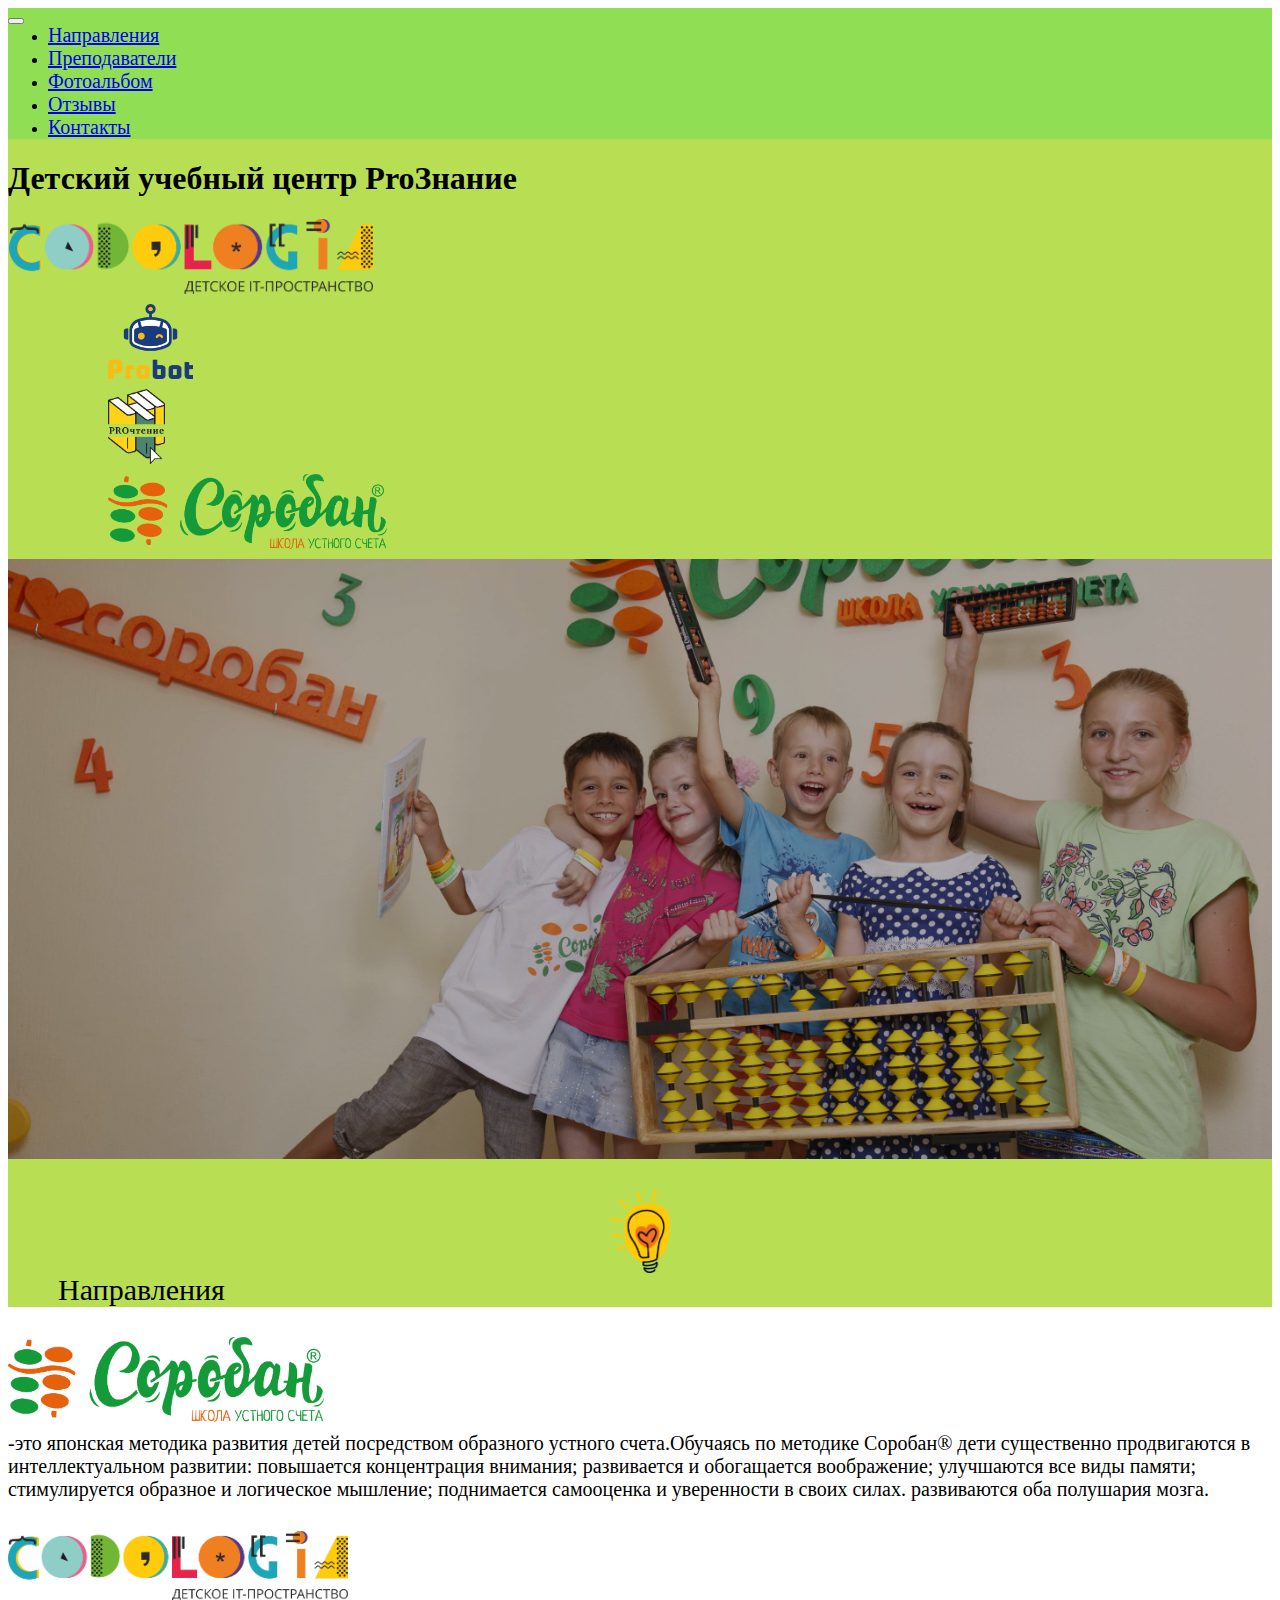
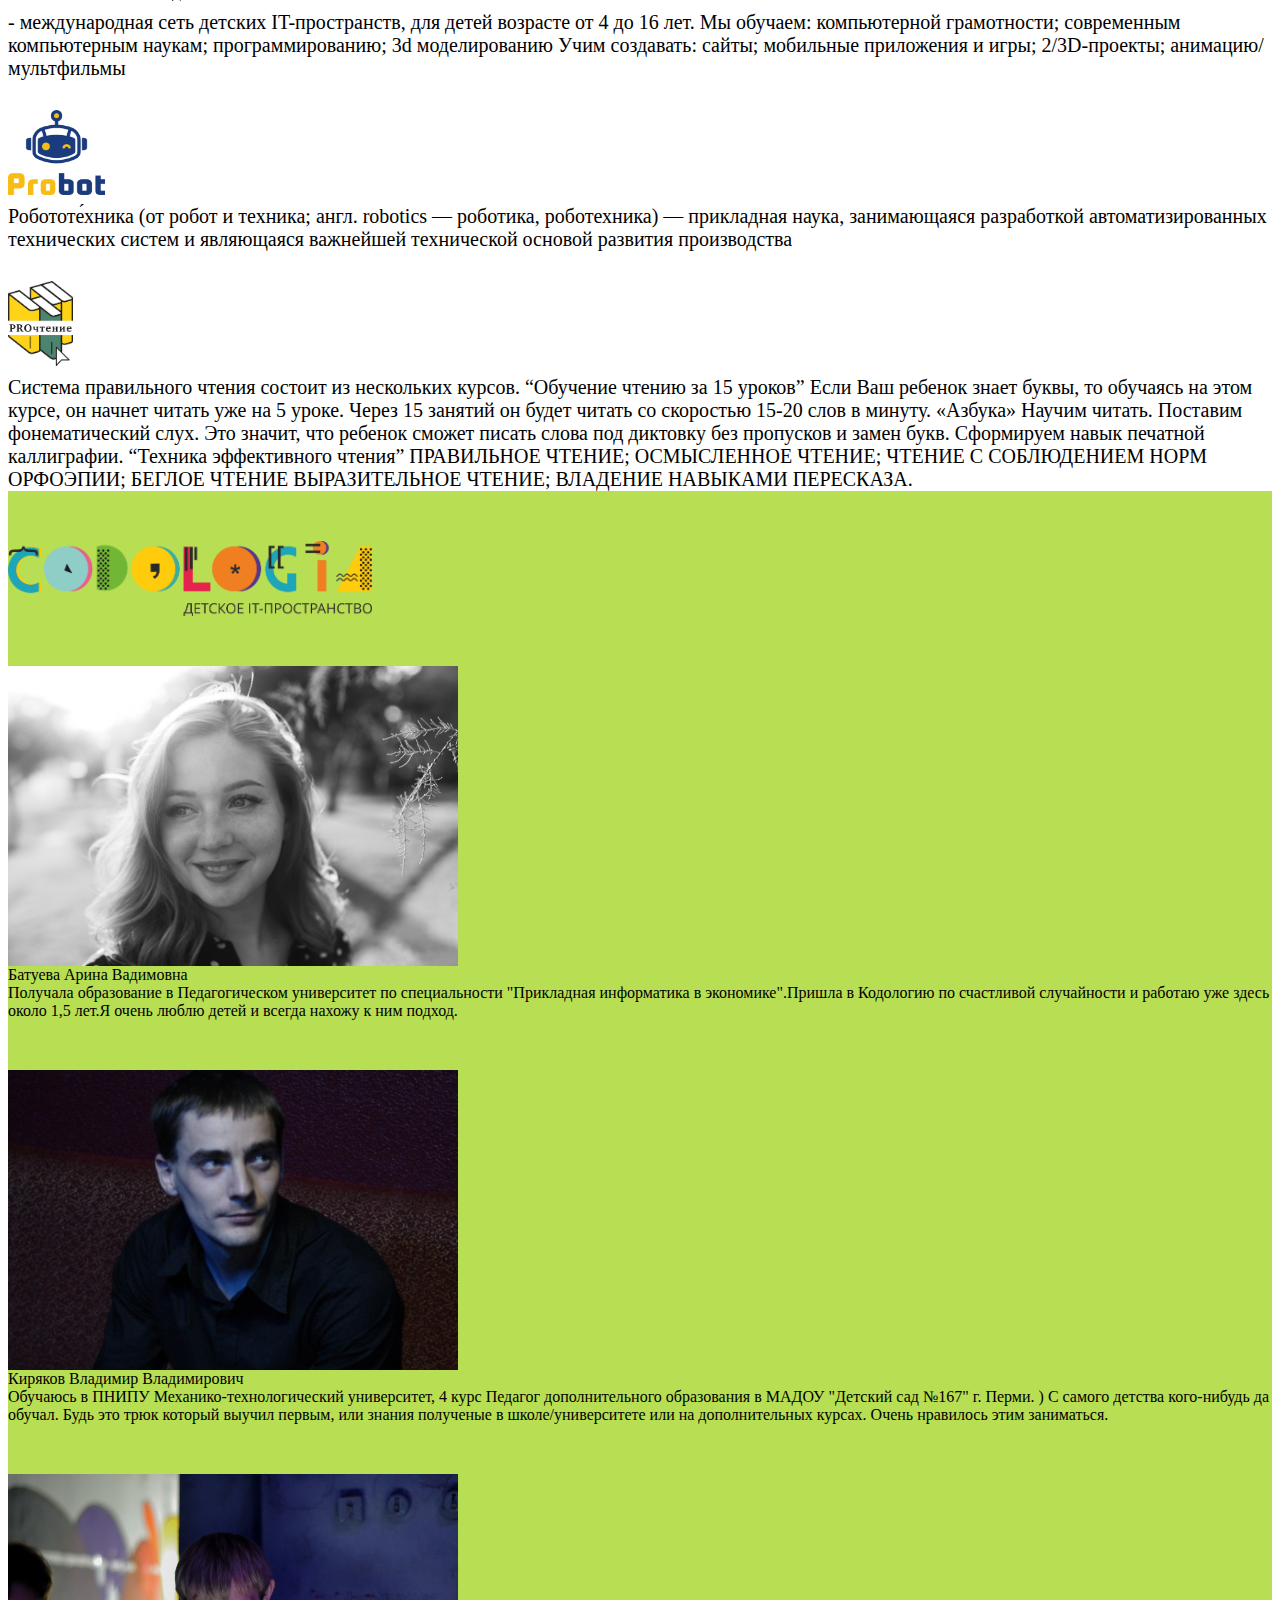
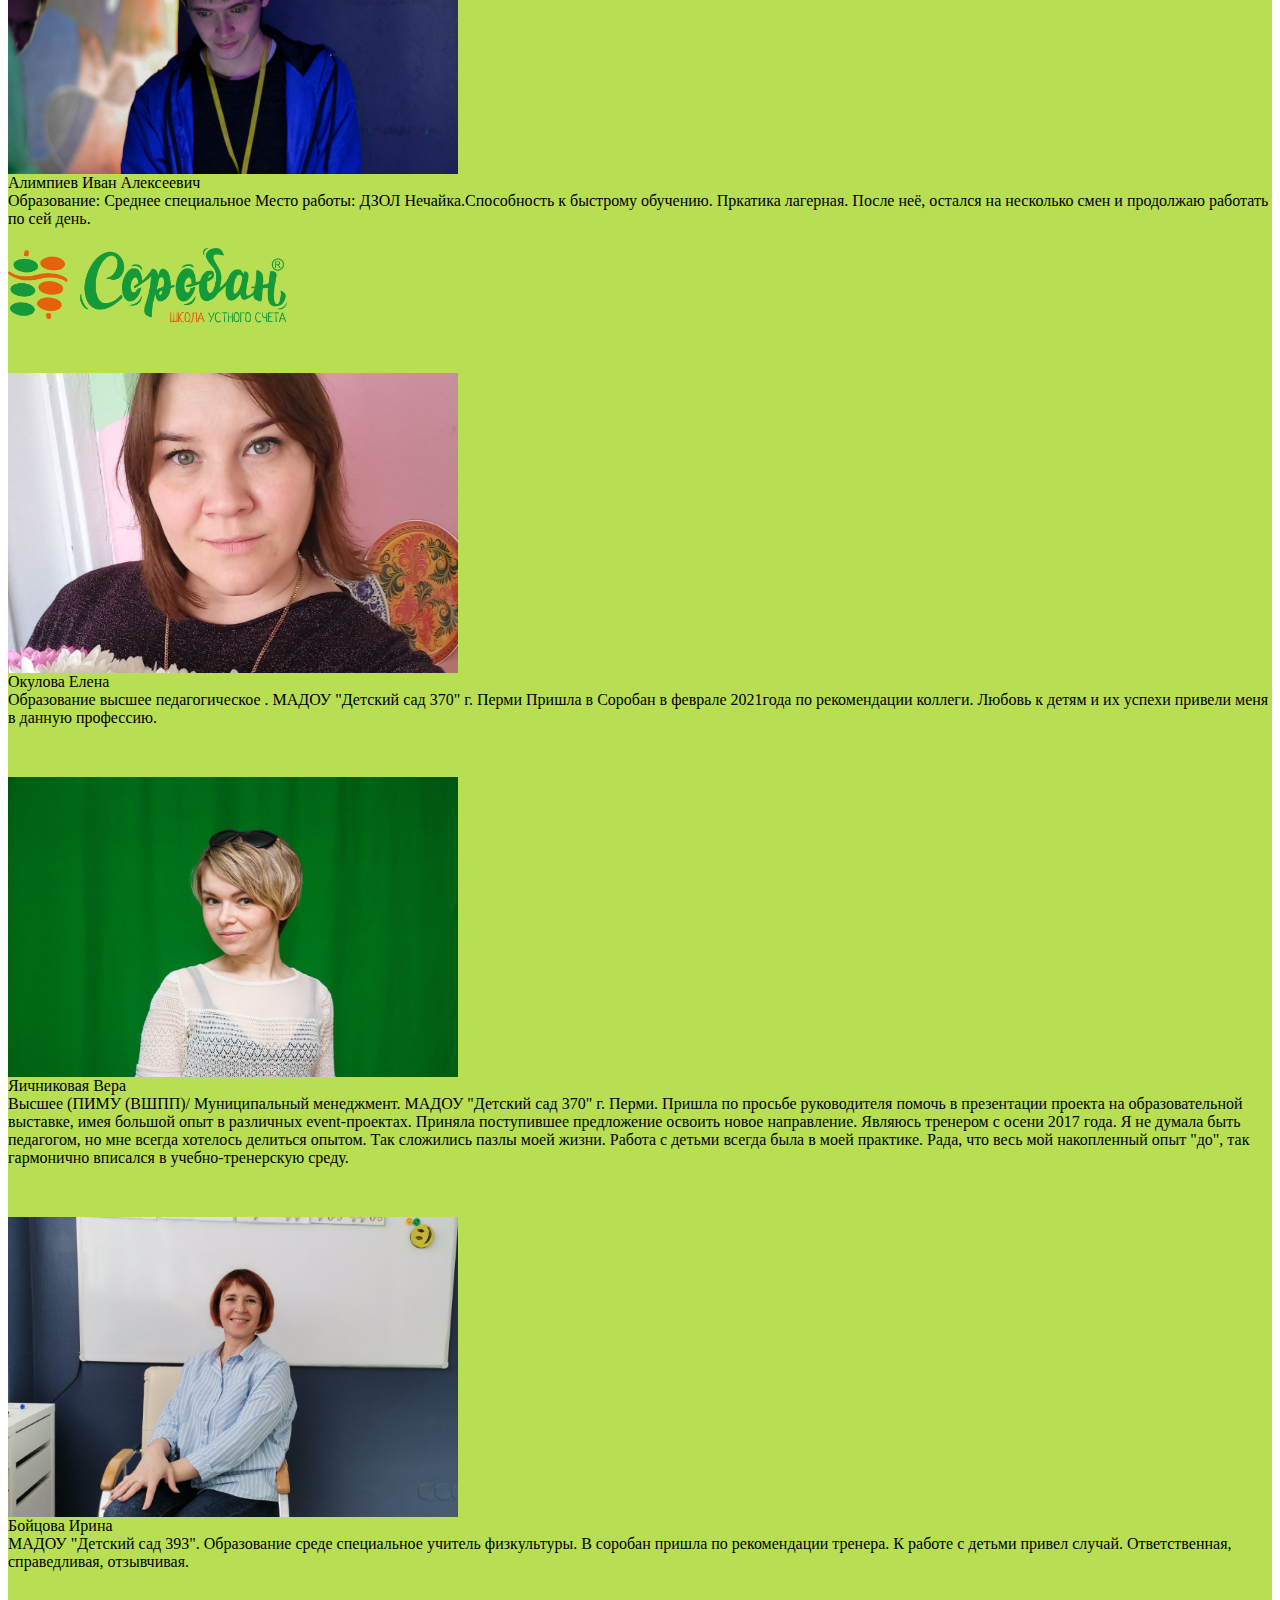
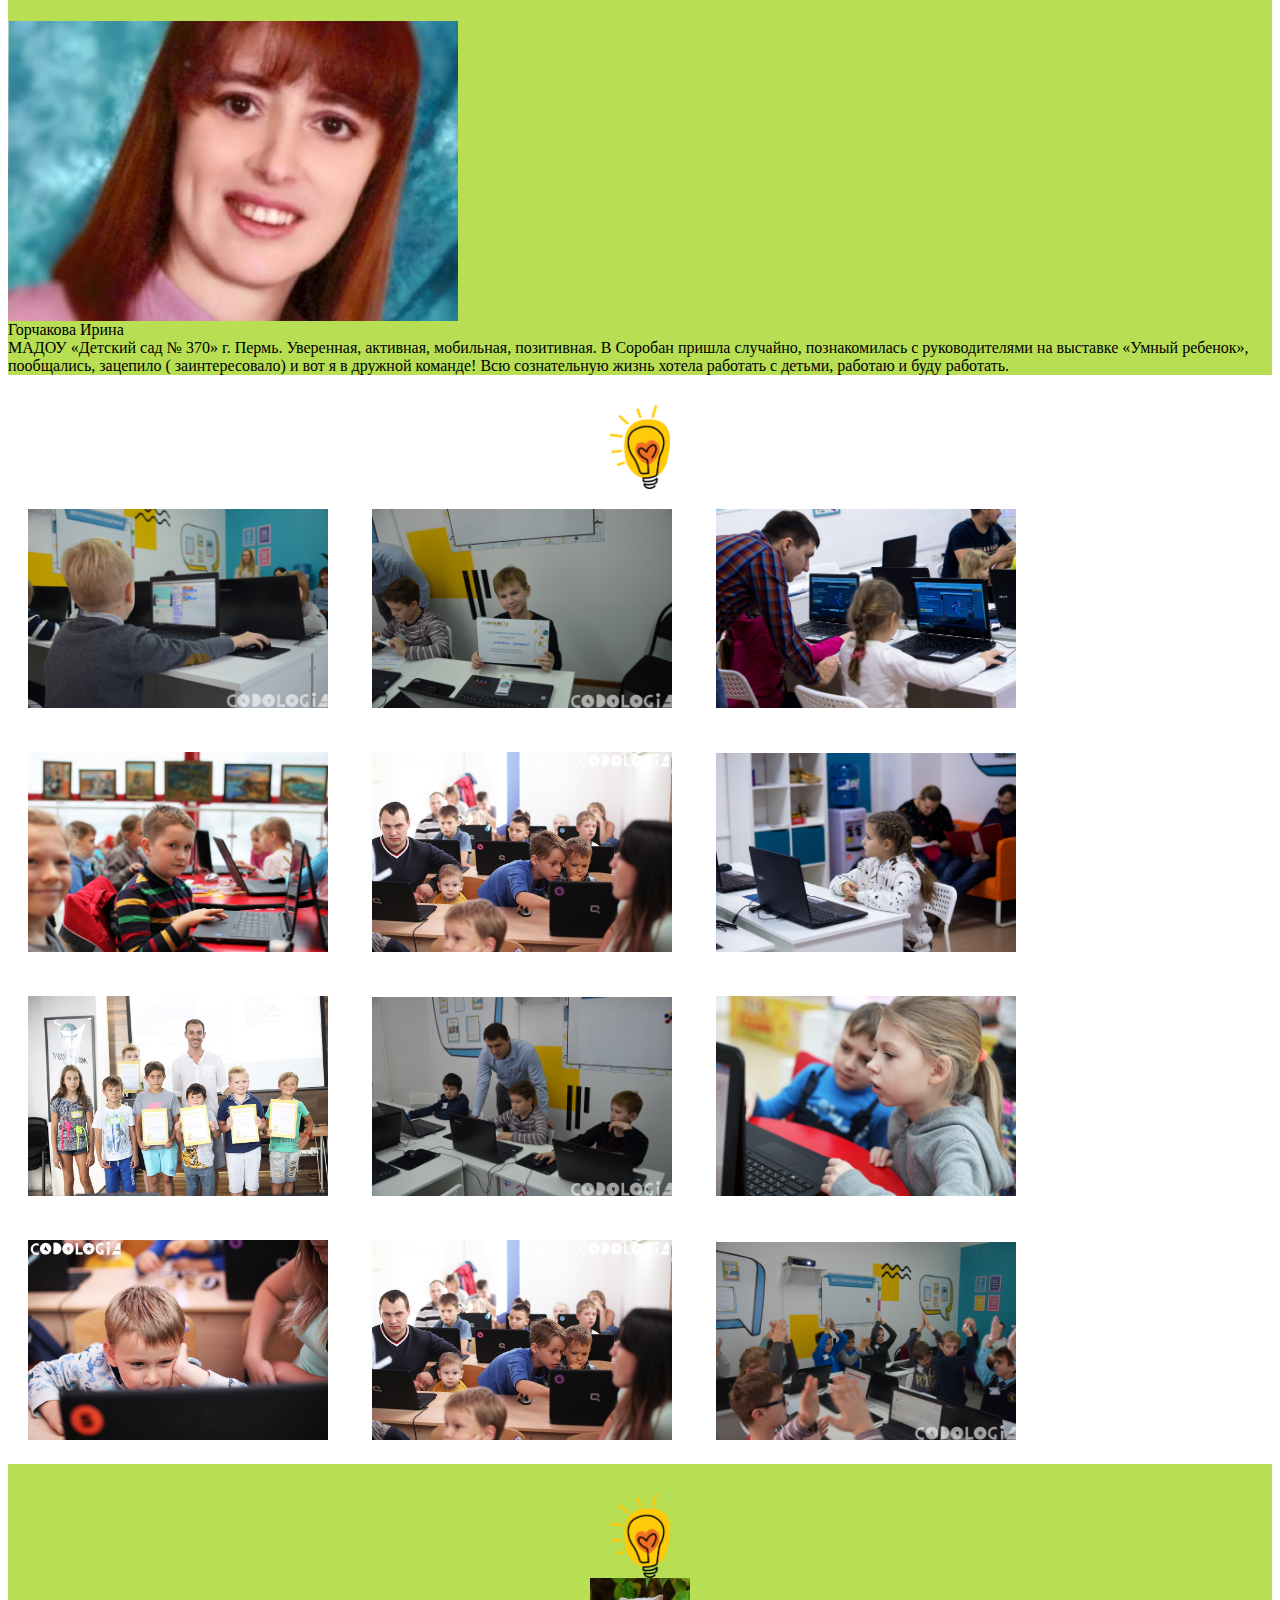
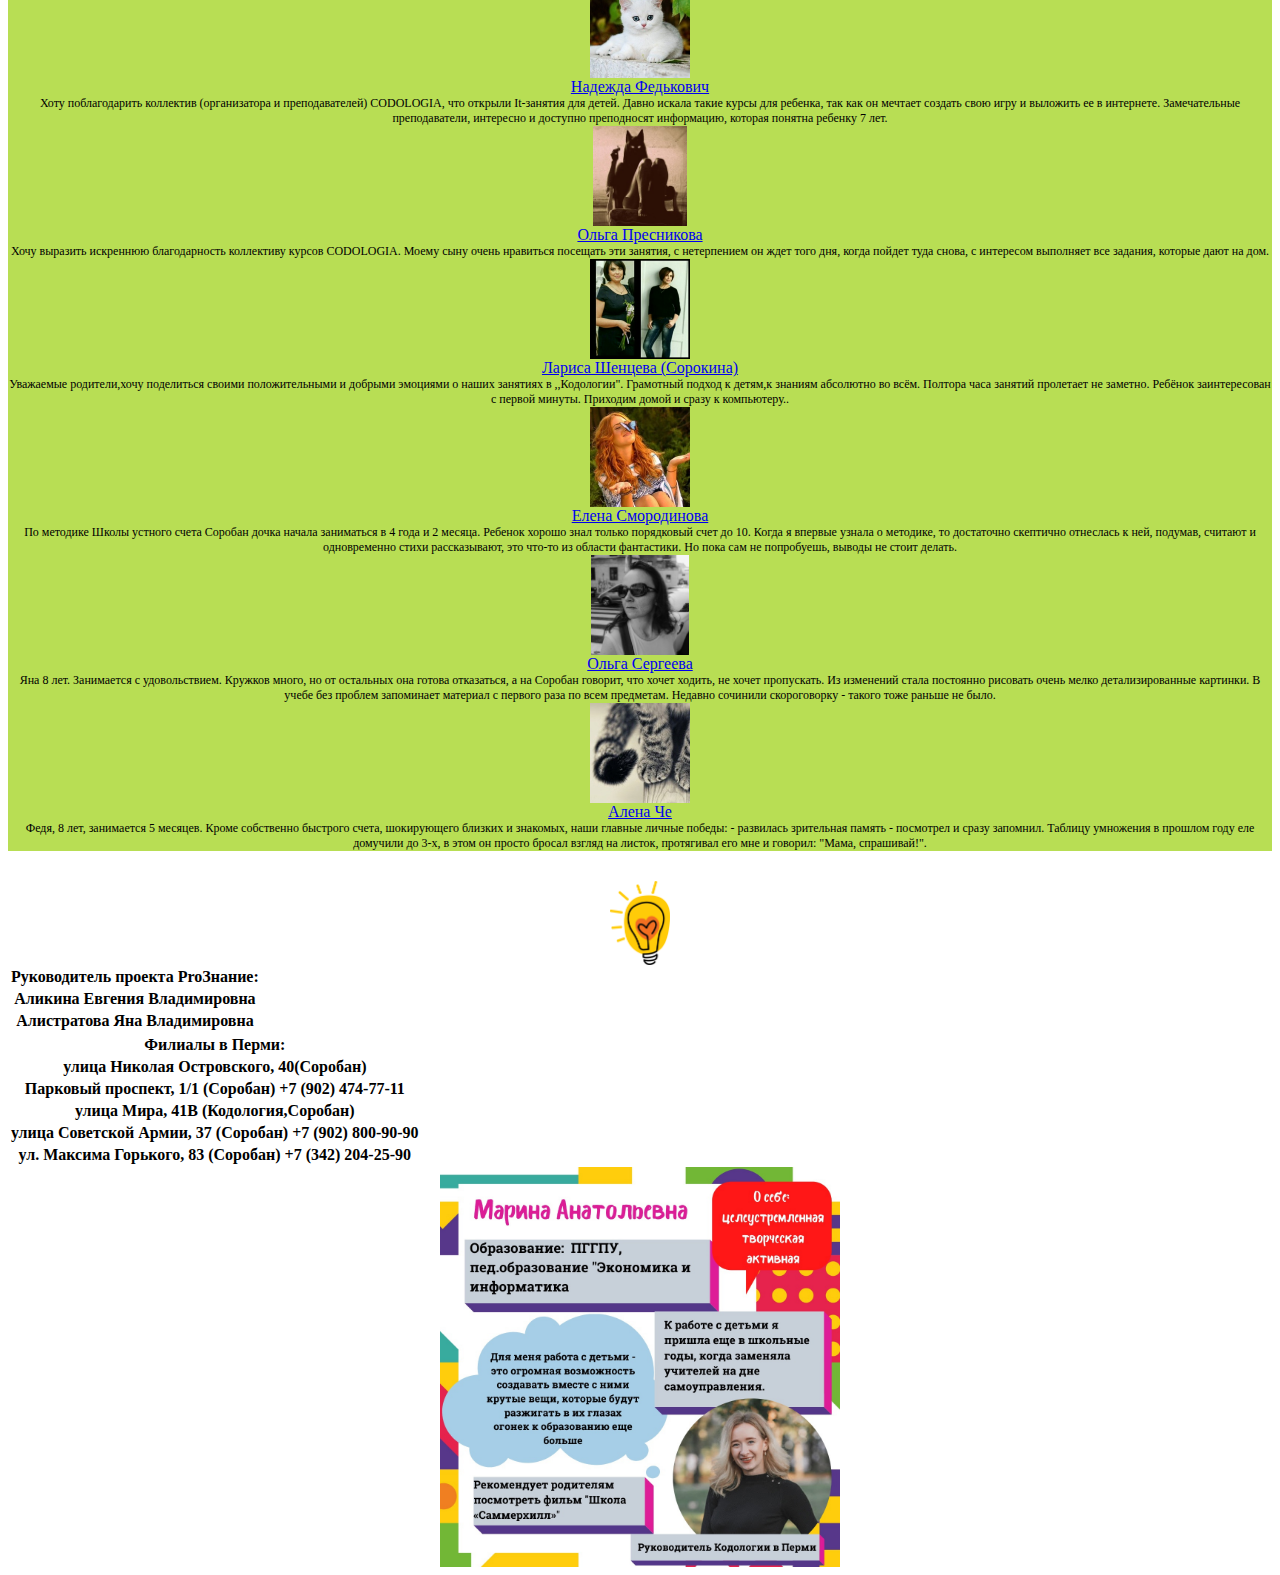
<file: index.html>
<html>
<head>
	<link href="https://cdn.jsdelivr.net/npm/bootstrap@5.0.0-beta3/dist/css/bootstrap.min.css" rel="stylesheet" integrity="sha384-eOJMYsd53ii+scO/bJGFsiCZc+5NDVN2yr8+0RDqr0Ql0h+rP48ckxlpbzKgwra6" crossorigin="anonymous">
	<link rel="stylesheet" type="text/css" href="onepage.css">
</head>
<body>
<div class="main">
		<div class="menu">
        <div class="container">
            <nav class="navbar navbar-expand-lg navbar-light ">
                <button class="navbar-toggler" type="button"
                        data-toggle="collapse"
                        data-target="#navbarNav"
                        aria-controls="navbarNav"
                        aria-expanded="false"
                        aria-label="Toggle navigation">
                    <span class="navbar-toggler-icon"></span>
                </button>
                <div class="collapse navbar-collapse" id="navbarNav">
                    <ul class="navbar-nav">
                        <li class="nav-item">
                            <a class="nav-link" href="#link-naprav">Направления</a>
                        </li>
                        <li class="nav-item">
                            <a class="nav-link" href="#link-prepods">Преподаватели</a>
                        </li>
                        <li class="nav-item">
                            <a class="nav-link" href="#link-album">Фотоальбом</a>
                        </li>
                        <li class="nav-item">
                            <a class="nav-link" href="#link-ots">Отзывы</a>
                        </li>
                        <li class="nav-item">
                            <a class="nav-link" href="#link-con">Контакты</a>
                        </li>
                    </ul>
                </div>
            </nav>
        </div>
    	</div>
	<div class="text-center H1">
		<h1>Детский учебный центр ProЗнание</h1>
	</div>
	<div class="container">
		<div class="row">

			<div class="col-sm"><img class="head-img1" src="img/codologia.png"></div>
			
			<div class="col-sm"><img class="head-img2" src="img/probot.png"></div>

			<div class="col-sm"><img class="head-img3" src="img/prochtenie.png"></div>
			
			<div class="col-sm"><img class="head-img4" src="img/soroban.png"></div>	

		</div>
	</div>
</div>
<div class="img-bg">
</div>
<div class="naprav" id="link-naprav">
	<div class="naprav_box">
			<img class="naprav_img" src="img/idea.png">
	</div>
	<div class="naprav_titel">
		Направления
	</div>
</div>
</div>
	<div class="container">
		<div class="row row_mg">
			<div class="col-sm-4">
				<img class="img_w" src="img/soroban.png">
			</div>
			<div class="col-sm-8 col-tx">-это японская методика развития детей посредством образного устного счета.Обучаясь по методике  Соробан®  дети существенно продвигаются в интеллектуальном развитии:

повышается концентрация  внимания;
развивается и обогащается воображение;
улучшаются  все виды памяти;
стимулируется образное и логическое мышление;
поднимается самооценка и уверенности в своих силах.
развиваются оба полушария мозга. 
 
			</div>
		</div>
		<div class="row row_mg">
			<div class="col-sm-4">
				<img class="img_w head_logo" src="img/codologia.png">
			</div>
			<div class="col-sm-8 col-tx">
				- международная сеть детских IT-пространств, для детей возрасте от 4 до 16 лет.	Мы обучаем:
компьютерной грамотности;
современным компьютерным наукам;
программированию;
3d моделированию

Учим создавать:
сайты;
мобильные приложения и игры;
2/3D-проекты;
анимацию/мультфильмы

			</div>
		</div>
		<div class="row row_mg">
			<div class="col-sm-4">
				<img class="img_w" src="img/probot.png">
			</div>
			<div class="col-sm-8 col-tx">
				Робототе́хника (от робот и техника; англ. robotics — роботика, роботехника) — прикладная наука, занимающаяся разработкой автоматизированных технических систем и являющаяся важнейшей технической основой развития производства
			</div>
		</div>
		<div class="row row_mg">
			<div class="col-sm-4">
				<img class="img_w" src="img/Logo_prochtenie_original.png">
			</div>
			<div class="col-sm-8 col-tx">
				Система правильного чтения состоит из нескольких курсов. 
“Обучение чтению за 15 уроков”
Если Ваш ребенок знает буквы, то обучаясь на этом курсе, он начнет читать уже на 5 уроке. Через 15 занятий он будет читать со скоростью 15-20 слов в минуту.
«Азбука»
Научим читать. Поставим фонематический слух. Это значит, что ребенок сможет писать слова под диктовку без пропусков и замен букв.
Сформируем навык печатной каллиграфии. 
“Техника эффективного чтения”
ПРАВИЛЬНОЕ ЧТЕНИЕ;
 
ОСМЫСЛЕННОЕ ЧТЕНИЕ;
 
ЧТЕНИЕ С СОБЛЮДЕНИЕМ НОРМ ОРФОЭПИИ;
 
БЕГЛОЕ ЧТЕНИЕ
ВЫРАЗИТЕЛЬНОЕ ЧТЕНИЕ;
 
 
ВЛАДЕНИЕ НАВЫКАМИ ПЕРЕСКАЗА.

			</div>
		</div>
			
		</div>
	</div>

<div class="prepods" id="link-prepods">
	<div class="naprav_box"></div>
	<div class="container">
		<img class="prepod-l" src="img/Logo_osnova_codologia.png">
		<div class="row">
    		<div class="col-sm">
    			<div class="text-center">
    			<img class="teach-logo" src="6p.png">
    			<div>Батуева Арина Вадимовна<br>

				Получала образование в Педагогическом университет по специальности "Прикладная информатика в экономике".Пришла в Кодологию по счастливой случайности и работаю уже здесь около 1,5 лет.Я очень люблю детей и всегда нахожу к ним подход.
				</div>
				</div>
			</div>
    		<div class="col-sm">
    			<div class="text-center">
    			<img class="teach-logo" src="3p.png">
    			<div>Киряков Владимир Владимирович<br>

				Обучаюсь в ПНИПУ Механико-технологический университет, 4 курс
				Педагог дополнительного образования в МАДОУ "Детский сад №167" г. Перми.
				) С самого детства кого-нибудь да обучал. Будь это трюк который выучил первым, или знания полученые в школе/университете или на дополнительных курсах. Очень нравилось этим заниматься.

				</div>
				</div>
			</div>
		<div class="row">
    		<div class="col-sm">
    			<div class="text-center">
    			<img class="teach-logo" src="7p.png">
    			<div>Алимпиев Иван Алексеевич <br>
			Образование: Среднее специальное
			Место работы: ДЗОЛ Нечайка.Способность к быстрому обучению.
            Пркатика лагерная. После неё, остался на несколько смен и продолжаю работать по сей день. 


				
				</div>
				</div>
			</div>
  		</div>
		</div>
		<img class="prepod-l" src="img/logo_ru.png">
		<div class="row">
			<div class="col-sm">
				<div class="text-center">
    			<img class="teach-logo" src="8p.png">
    			<div>Окулова Елена<br>

				Образование высшее педагогическое . МАДОУ "Детский сад 370" г. Перми 
				Пришла в Соробан в феврале 2021года по рекомендации коллеги.
				Любовь к детям и их успехи привели меня в данную профессию.
				</div>
				</div>
			</div>
    		<div class="col-sm">
    			<div class="text-center">
    			<img class="teach-logo" src="4p.png">
    			<div>Яичниковая Вера<br>

				Высшее (ПИМУ (ВШПП)/ Муниципальный менеджмент.  МАДОУ "Детский сад 370" г. Перми. 
				Пришла по просьбе руководителя помочь в презентации проекта на образовательной выставке, имея большой опыт в различных event-проектах. Приняла поступившее предложение освоить новое направление. Являюсь тренером с осени 2017 года. 
				Я не думала быть педагогом, но мне всегда хотелось делиться опытом. Так сложились пазлы моей жизни. 
				Работа с детьми всегда была в моей практике. Рада, что весь мой накопленный опыт "до", так гармонично вписался в учебно-тренерскую среду.

				</div>
				</div>
			</div>
			<div class="col-sm">
    			<div class="text-center">
    			<img class="teach-logo" src="2p.png">
    			<div>Бойцова Ирина<br>

				МАДОУ "Детский сад 393". Образование среде специальное учитель физкультуры.
				В соробан пришла по рекомендации тренера.
				К работе с детьми привел случай.
 
				Ответственная, справедливая, отзывчивая.


				</div>
				</div>
			</div>
			<div class="col-sm">
    			<div class="text-center">
    			<img class="teach-logo" src="1p.png">
    			<div>Горчакова Ирина<br>

				МАДОУ «Детский сад  № 370» г. Пермь.
				Уверенная, активная, мобильная, позитивная.
				В Соробан пришла случайно, познакомилась с руководителями на выставке «Умный ребенок», пообщались, зацепило ( заинтересовало) и вот я в дружной команде!
				Всю сознательную жизнь хотела работать с детьми, работаю и буду работать.
				</div>
				</div>
			</div>
		</div>
	</div>
</div>

<div class="album" id="link-album">
	<div class="naprav_box">
		<img class="naprav_img" src="img/idea.png">
	</div>

	<div class="text-center">
		<img class="albump" src="1.jpg">
		<img class="albump" src="2.jpg">
		<img class="albump" src="3.jpg">
		<img class="albump" src="4.jpg">
		<img class="albump" src="5.jpg">
		<img class="albump" src="6.jpg">
		<img class="albump" src="7.jpg">
		<img class="albump" src="8.jpg">
		<img class="albump" src="9.jpg">
		<img class="albump" src="10.jpg">
		<img class="albump" src="11.jpg">
		<img class="albump" src="12.jpg">
	</div>
</div>

<div class="ots" id="link-ots">
	<div class="naprav_box">
		<img class="naprav_img" src="img/idea.png">

	<div class="container">
		<div class="row">
			<div class="col-sm">
    			<img class="ost rounded-circle" src="с1.jpg">
    			<div><a target="_blank" href="https://vk.com/id27577337">Надежда Федькович</a><br></div>
    			<div class="tx">
    			Хоту поблагодарить коллектив (организатора и преподавателей) CODOLOGIA, что открыли It-занятия для детей. Давно искала такие курсы для ребенка, так как он мечтает создать свою игру и выложить ее в интернете. Замечательные преподаватели, интересно и доступно преподносят информацию, которая понятна ребенку 7 лет.
    			</div>
			</div>
    		<div class="col-sm">
    			<img class="ost rounded-circle" src="с2.jpg">
    			<div><a target="_blank" href="https://vk.com/id85056205">Ольга Пресникова</a><br></div>
    			<div class="tx">
    			Хочу выразить искреннюю благодарность коллективу курсов CODOLOGIA. Моему сыну очень нравиться посещать эти занятия, с нетерпением он ждет того дня, когда пойдет туда снова, с интересом выполняет все задания, которые дают на дом.
    			</div>
			</div>
    		<div class="col-sm">
    			<img class="ost rounded-circle" src="с3.jpg">
    			<div><a target="_blank" href="https://vk.com/larisafigura">Лариса Шенцева (Сорокина)</a><br></div>
    			<div class="tx">
    			Уважаемые родители,хочу поделиться своими положительными и добрыми эмоциями о наших занятиях в ,,Кодологии".
				Грамотный подход к детям,к знаниям абсолютно во всём.
				Полтора часа занятий пролетает не заметно.
				Ребёнок заинтересован с первой минуты.
				Приходим домой и сразу к компьютеру..
				</div>
			</div>
		</div>
		<div class="row">
    		<div class="col-sm">
    			<img class="ost rounded-circle" src="с4.jpg">
    			<div><a target="_blank" href="https://vk.com/id2422012">Елена Смородинова</a><br></div>
    			<div class="tx">
    			По методике Школы устного счета Соробан дочка начала заниматься в 4 года и 2 месяца. Ребенок хорошо знал только порядковый счет до 10. Когда я впервые узнала о методике, то достаточно скептично отнеслась к ней, подумав, считают и одновременно стихи рассказывают, это что-то из области фантастики. Но пока сам не попробуешь, выводы не стоит делать.
				</div>
			</div>
			<div class="col-sm">
    			<img class="ost rounded-circle" src="с5.jpg">
    			<div><a target="_blank" href="https://vk.com/sekundame">Ольга Сергеева</a><br></div>
    			<div class="tx">
    			Яна 8 лет. Занимается с удовольствием. Кружков много, но от остальных она готова отказаться, а на Соробан говорит, что хочет ходить, не хочет пропускать. Из изменений стала постоянно рисовать очень мелко детализированные картинки. В учебе без проблем запоминает материал с первого раза по всем предметам. Недавно сочинили скороговорку - такого тоже раньше не было.
    		</div>
			</div>
    		<div class="col-sm">
    			<img class="ost rounded-circle" src="с6.jpg">
    			<div><a target="_blank" href="https://vk.com/id1115690">Алена Че</a><br></div>
    			<div class="tx">
    			Федя, 8 лет, занимается 5 месяцев.
				Кроме собственно быстрого счета, шокирующего близких и знакомых, наши главные личные победы:
				- развилась зрительная память - посмотрел и сразу запомнил. Таблицу умножения в прошлом году еле домучили до 3-х, в этом он просто бросал взгляд на листок, протягивал его мне и говорил: "Мама, спрашивай!".
			</div>
			</div>
		</div>
		</div>
	</div>
	</div>
</div>

<div class="con" id="link-con">
	<div class="naprav_box">
		<img class="naprav_img" src="img/idea.png">
			<div class="container">
				<div class="row">
					<div class="col-sm">
						<table class="table table-light">
  <thead>
    <tr>
      <th scope="col">Руководитель проекта ProЗнание:</th>
    </tr>
  </thead>
  <tbody>
    <tr>
      <th scope="row">Аликина Евгения Владимировна</th>
    </tr>
    <tr>
      <th scope="row">Алистратова Яна Владимировна</th>
    </tr>
  </tbody>
</table>

<table class="table table-light">
  <thead>
    <tr>
      <th scope="col">Филиалы в Перми:</th>
    </tr>
  </thead>
  <tbody>
    <tr>
      <th scope="row">улица Николая Островского, 40(Соробан) </th>
    </tr>
    <tr>
      <th scope="row">Парковый проспект, 1/1 (Соробан) +7 (902) 474-77-11</th>
    </tr>
    <tr>
      <th scope="row">улица Мира, 41В (Кодология,Соробан) </th>
    </tr>
	<tr>
      <th scope="row">улица Советской Армии, 37 (Соробан) +7 (902) 800-90-90</th>
    </tr>
    <tr>
      <th scope="row">ул. Максима Горького, 83 (Соробан) +7 (342) 204-25-90</th>
    </tr>
  </tbody>
</table>

					</div>
					<div class="col-sm">
						<img class="rk" src="rk.png">

					</div>
				</div>
			</div>
	</div>
</div>
</body>
</html>
</file>
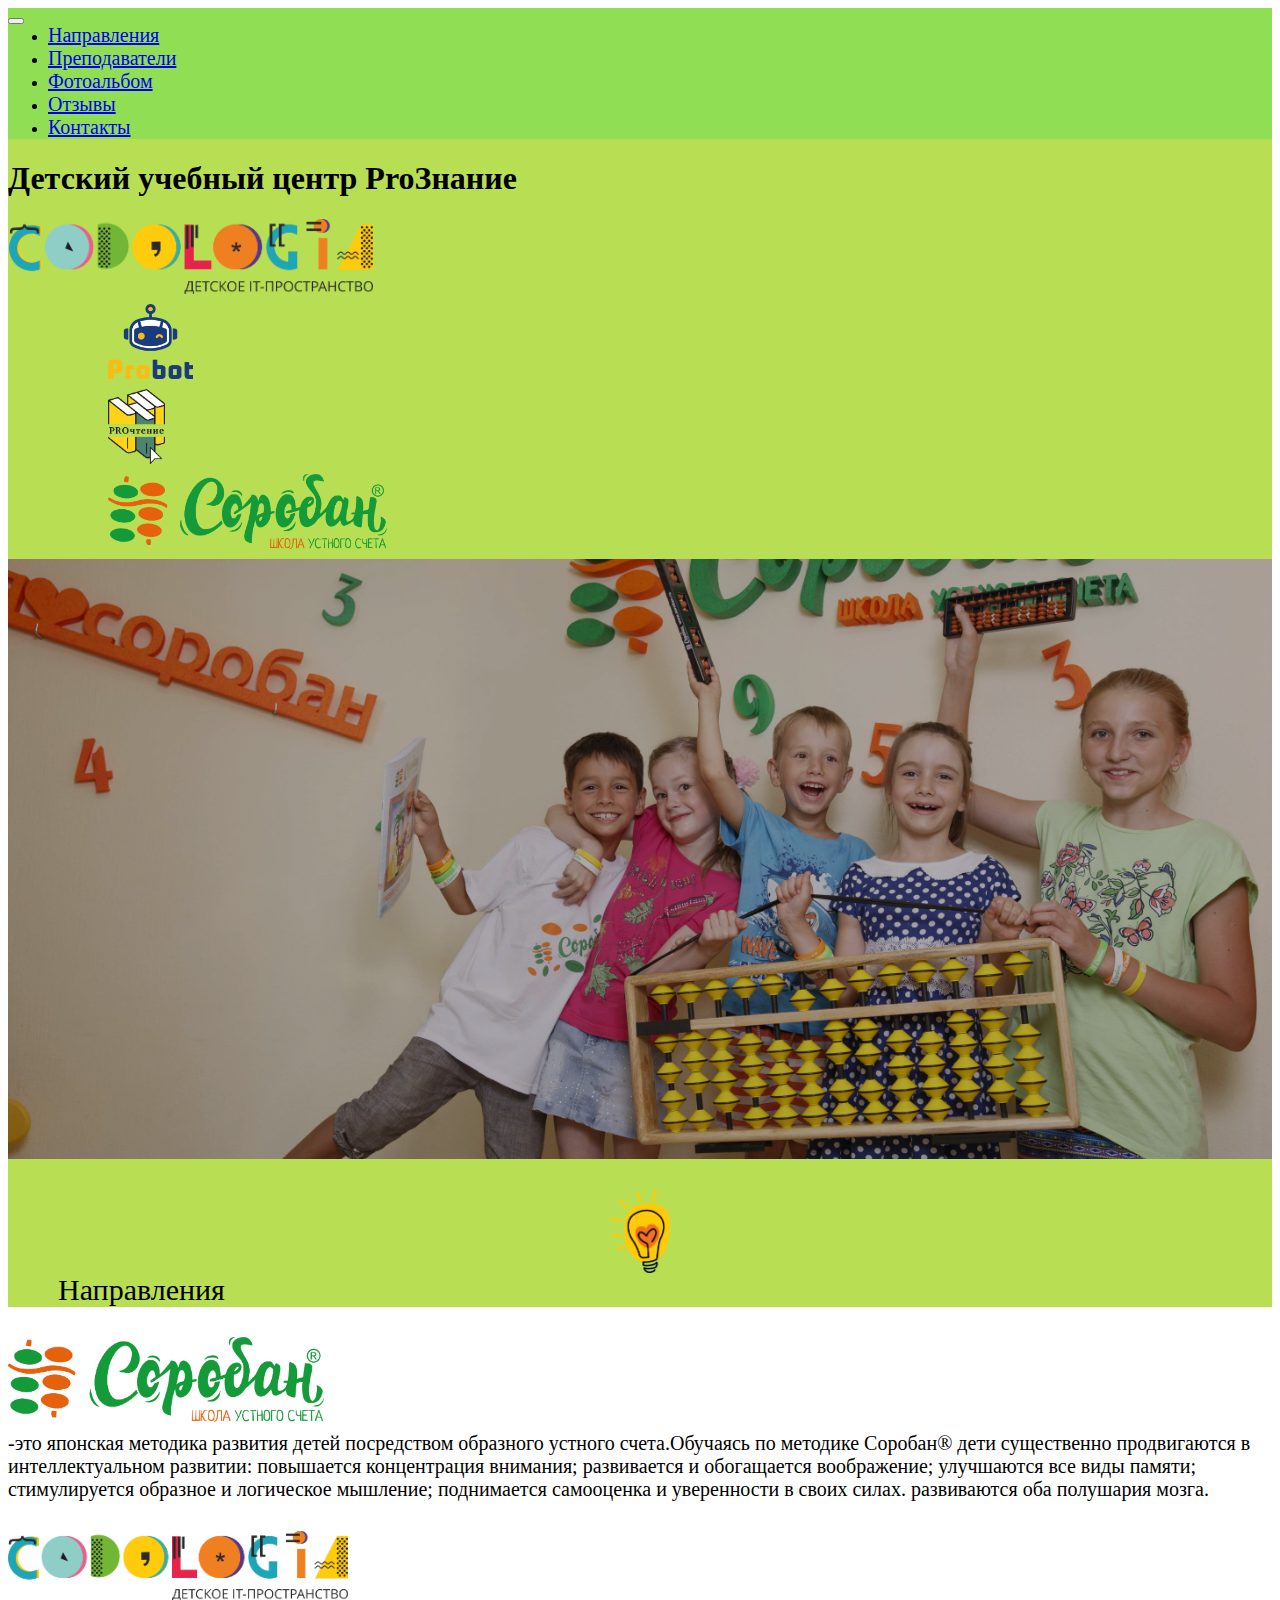
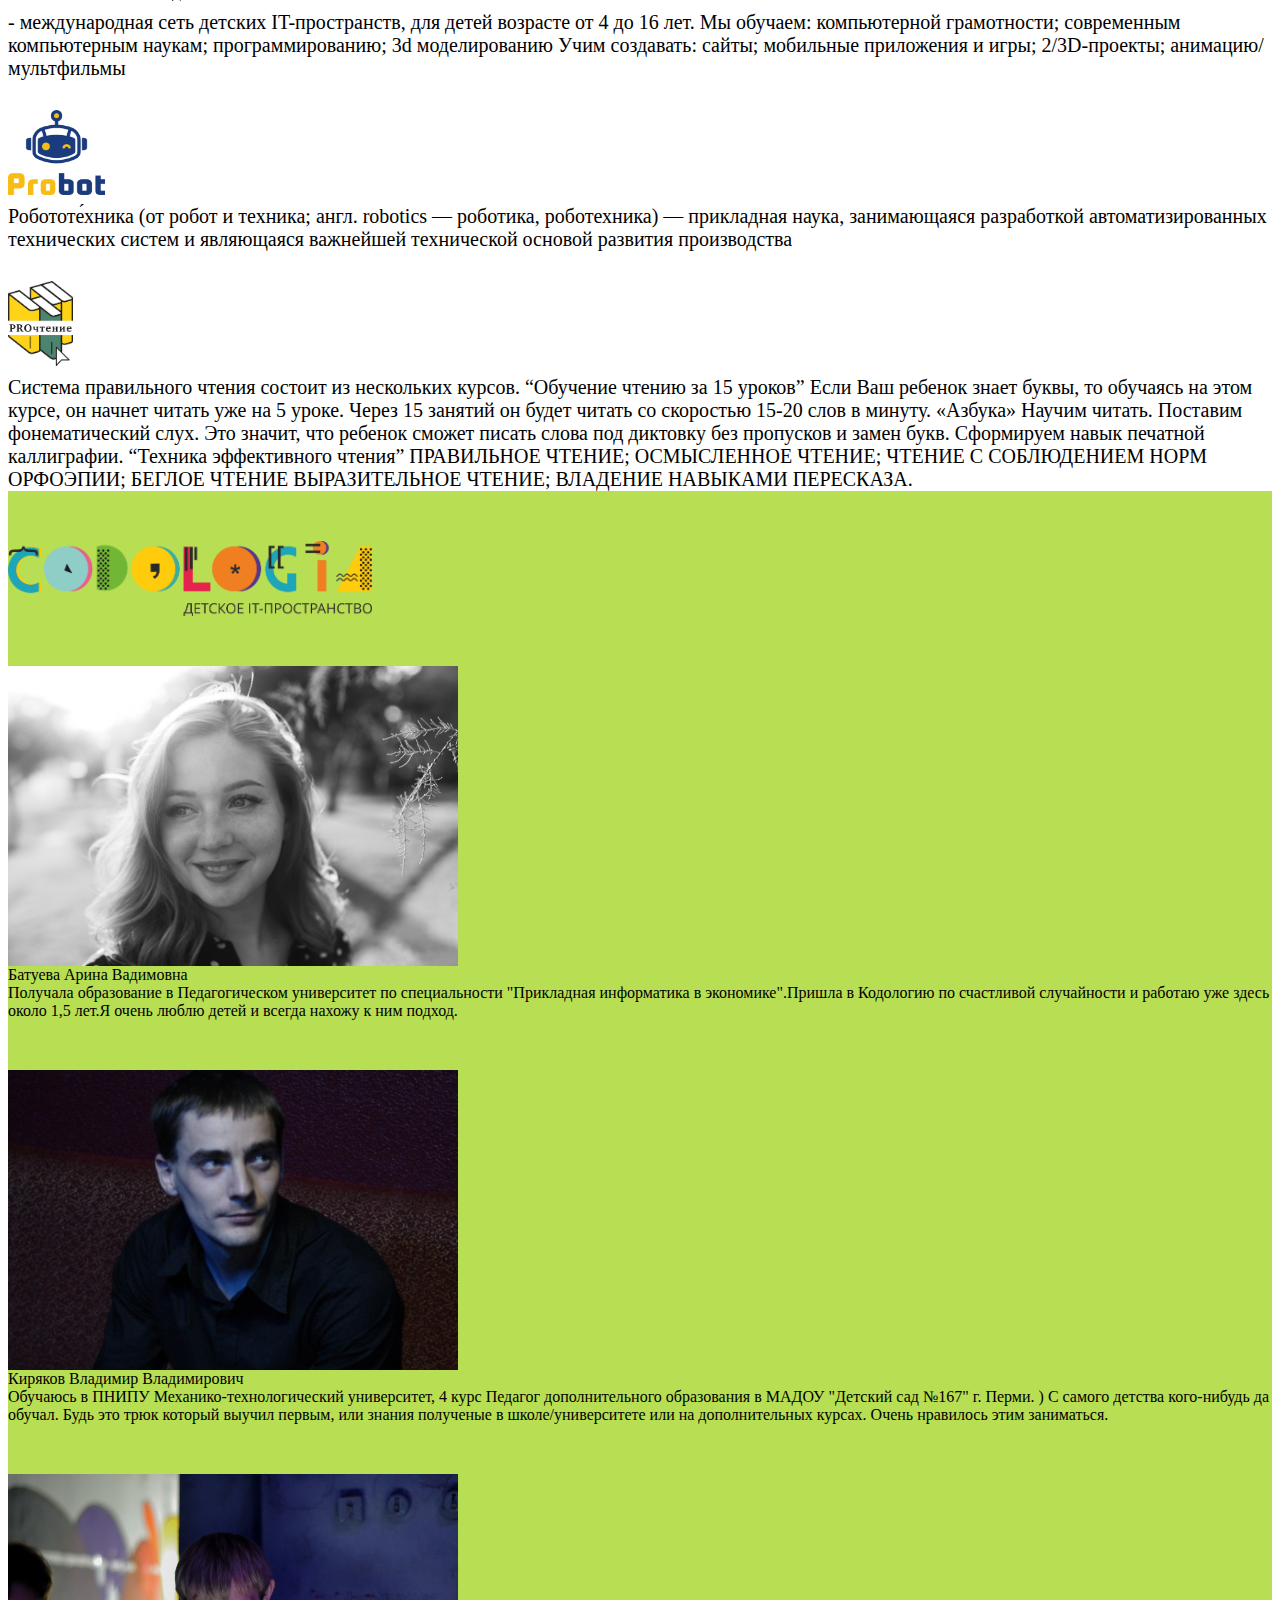
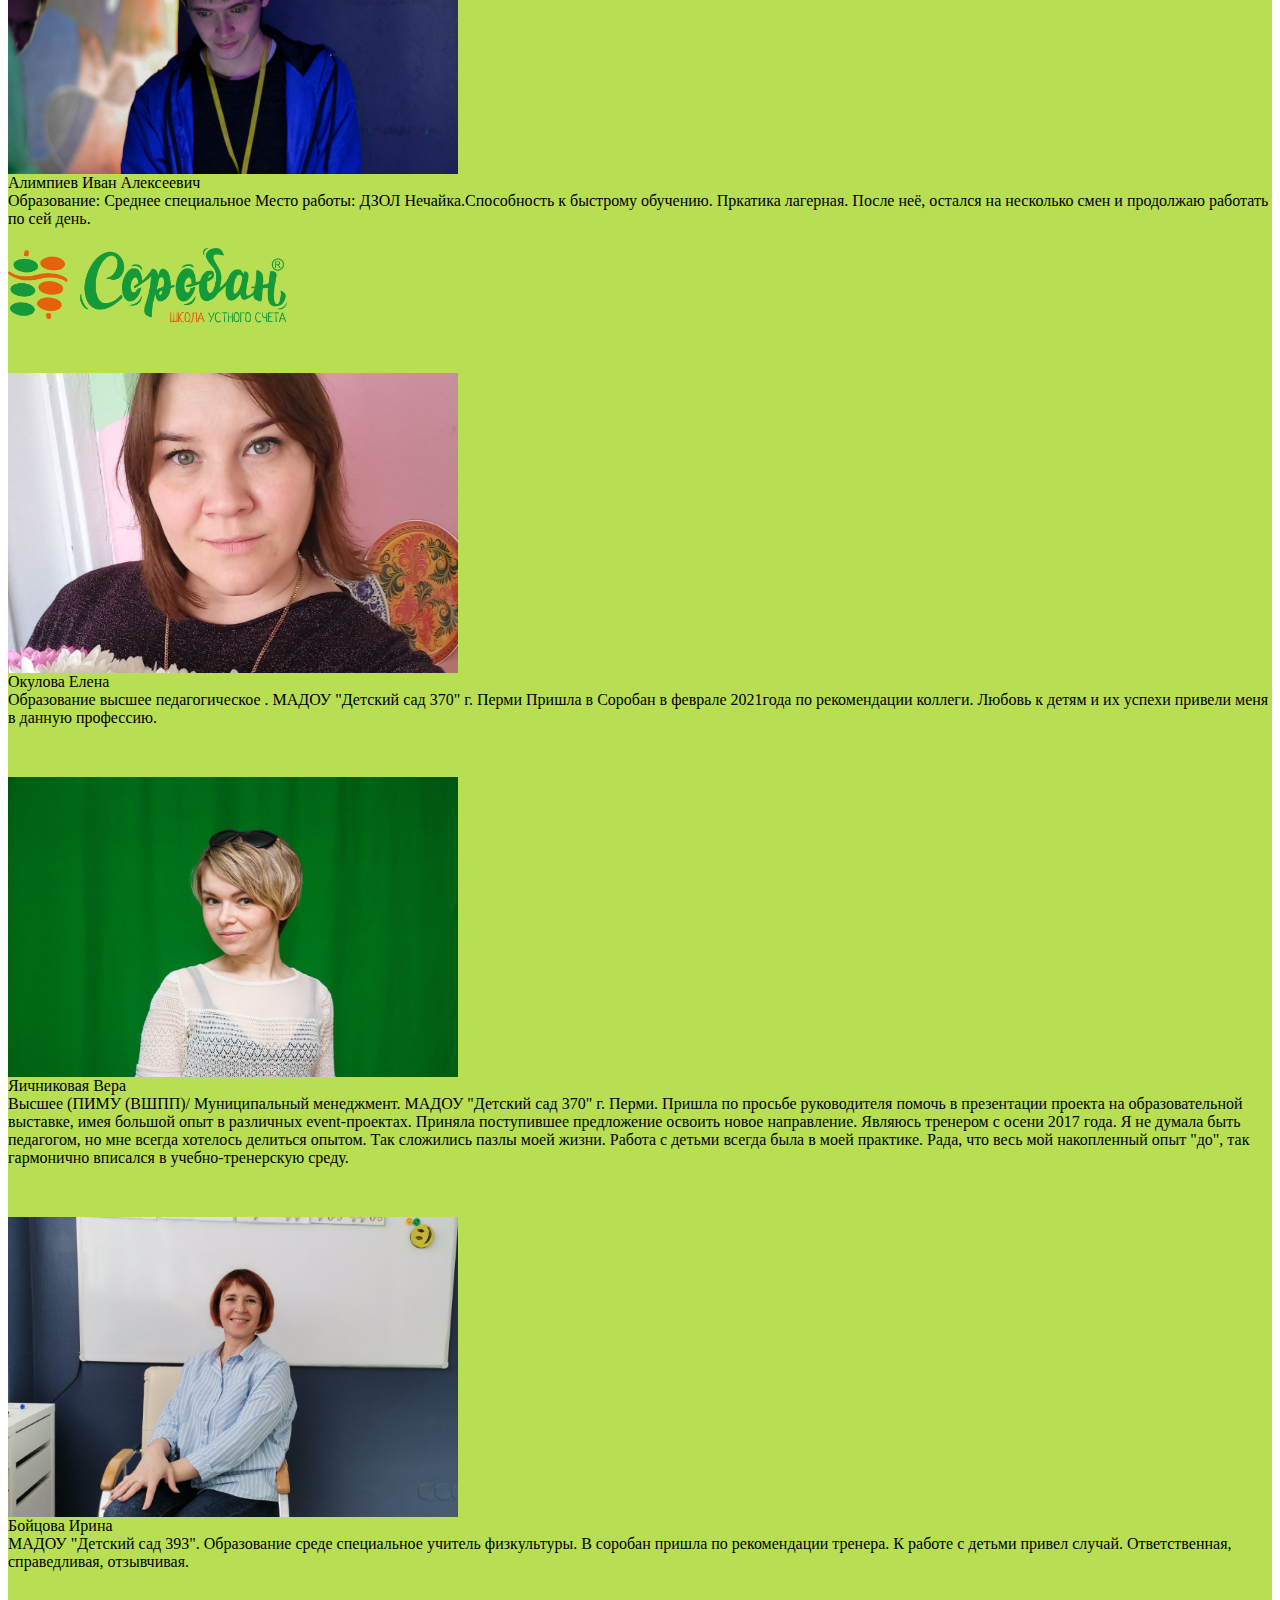
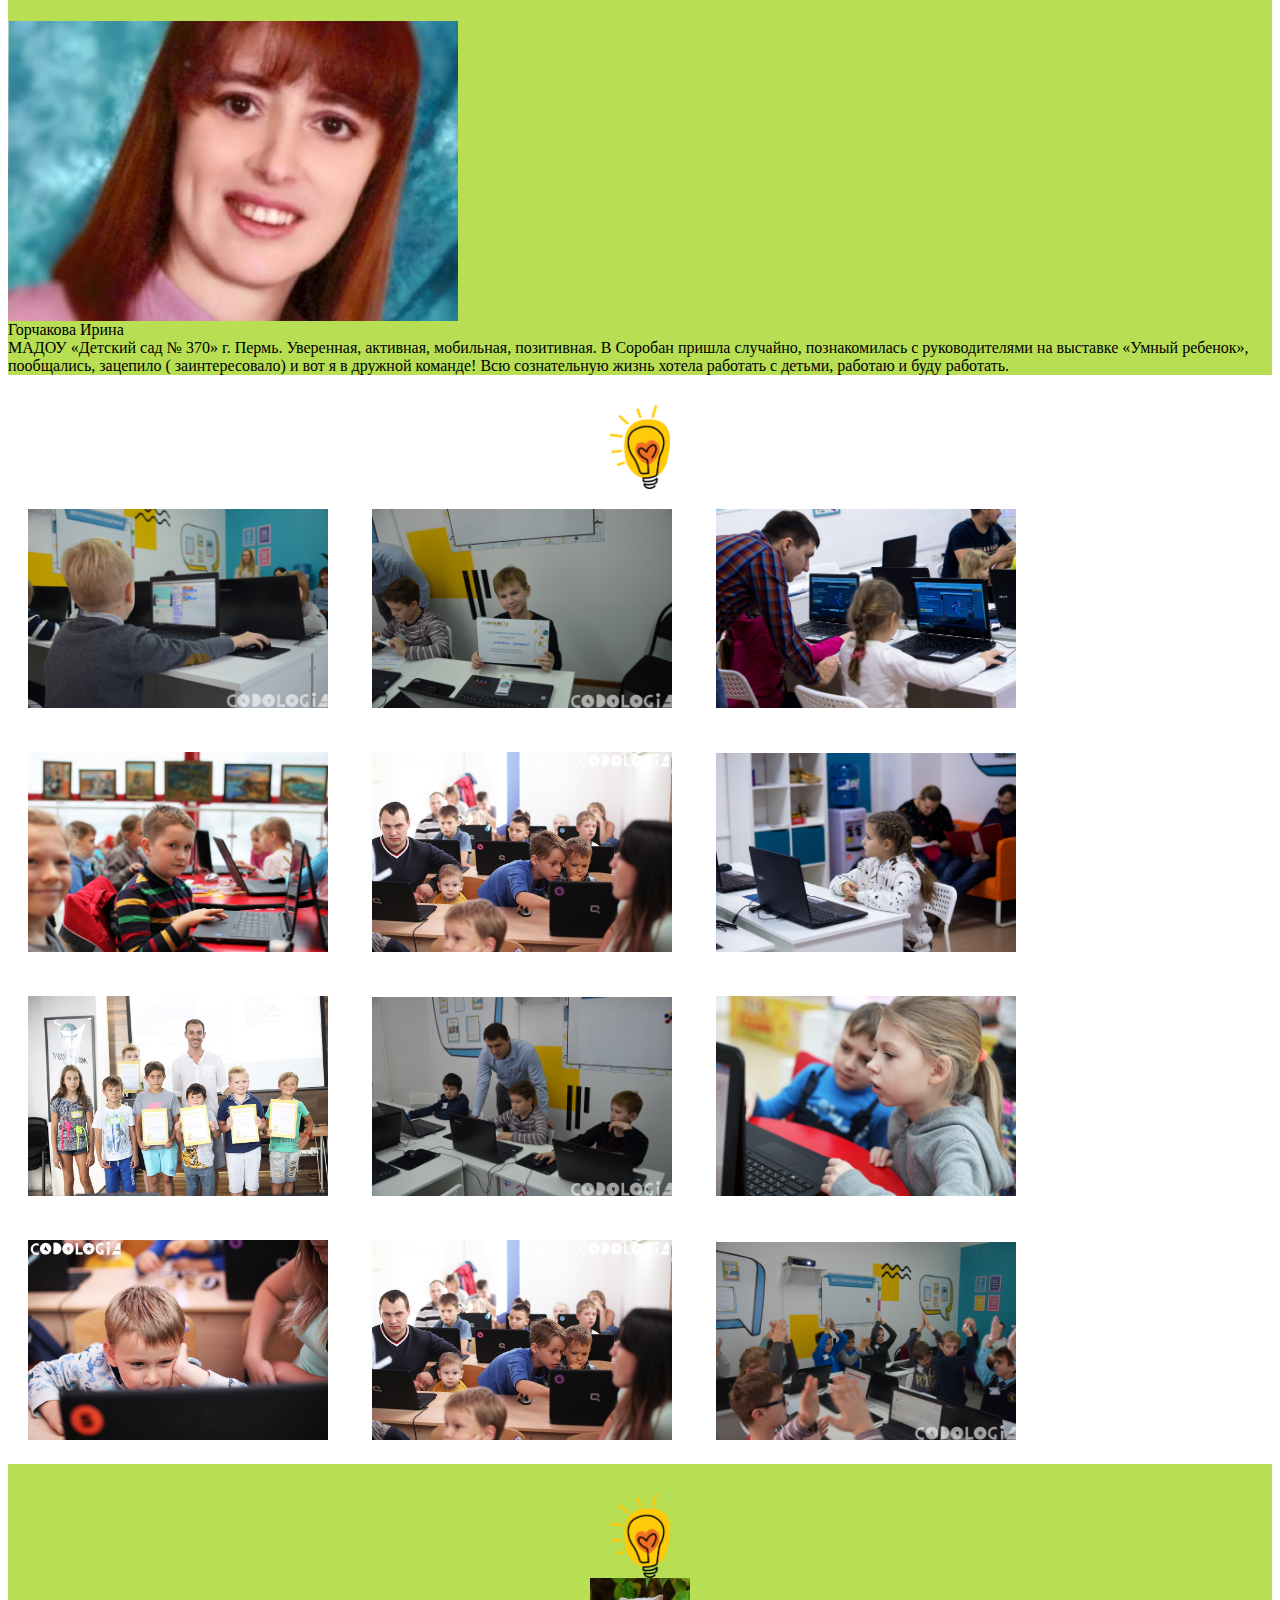
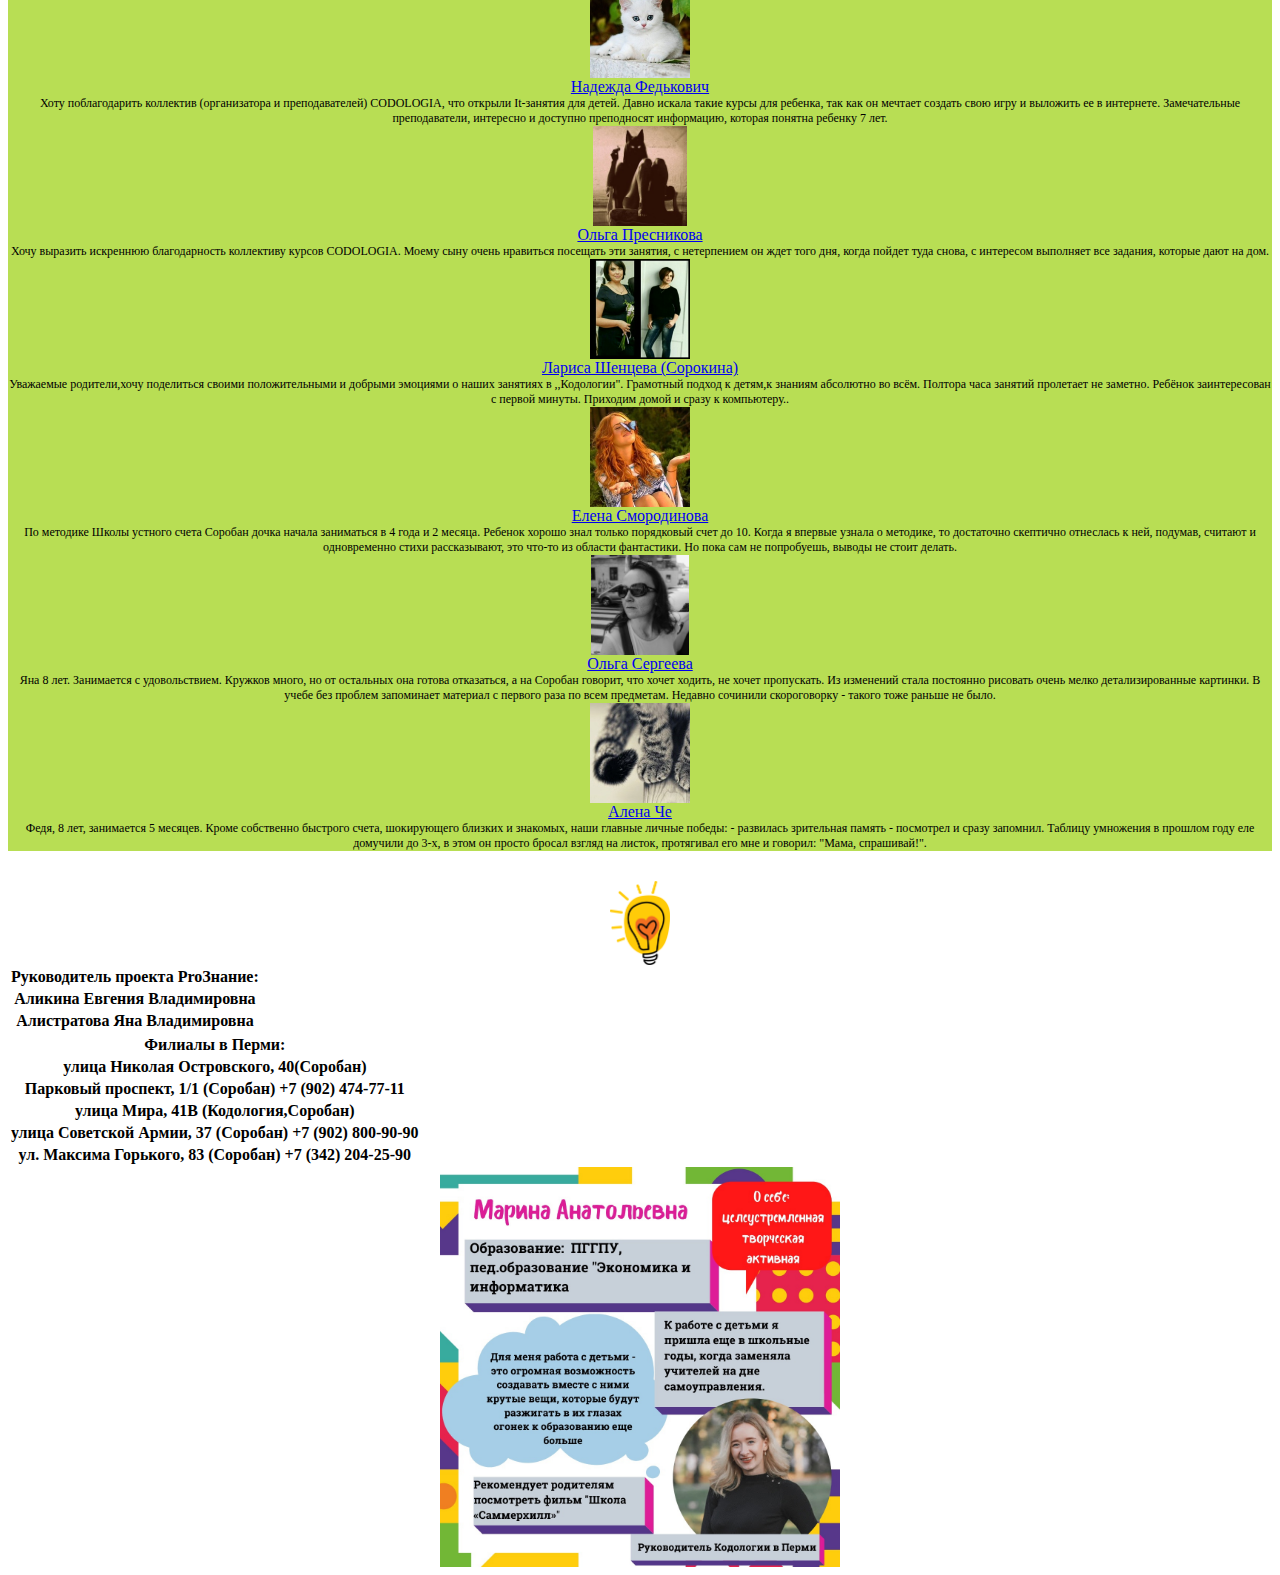
<file: OnePage.html>
<html>
<head>
	<link href="https://cdn.jsdelivr.net/npm/bootstrap@5.0.0-beta3/dist/css/bootstrap.min.css" rel="stylesheet" integrity="sha384-eOJMYsd53ii+scO/bJGFsiCZc+5NDVN2yr8+0RDqr0Ql0h+rP48ckxlpbzKgwra6" crossorigin="anonymous">
	<link rel="stylesheet" type="text/css" href="onepage.css">
</head>
<body>
<div class="main">
		<div class="menu">
        <div class="container">
            <nav class="navbar navbar-expand-lg navbar-light ">
                <button class="navbar-toggler" type="button"
                        data-toggle="collapse"
                        data-target="#navbarNav"
                        aria-controls="navbarNav"
                        aria-expanded="false"
                        aria-label="Toggle navigation">
                    <span class="navbar-toggler-icon"></span>
                </button>
                <div class="collapse navbar-collapse" id="navbarNav">
                    <ul class="navbar-nav">
                        <li class="nav-item">
                            <a class="nav-link" href="#link-naprav">Направления</a>
                        </li>
                        <li class="nav-item">
                            <a class="nav-link" href="#link-prepods">Преподаватели</a>
                        </li>
                        <li class="nav-item">
                            <a class="nav-link" href="#link-album">Фотоальбом</a>
                        </li>
                        <li class="nav-item">
                            <a class="nav-link" href="#link-ots">Отзывы</a>
                        </li>
                        <li class="nav-item">
                            <a class="nav-link" href="#link-con">Контакты</a>
                        </li>
                    </ul>
                </div>
            </nav>
        </div>
    	</div>
	<div class="text-center H1">
		<h1>Детский учебный центр ProЗнание</h1>
	</div>
	<div class="container">
		<div class="row">

			<div class="col-sm"><img class="head-img1" src="img/codologia.png"></div>
			
			<div class="col-sm"><img class="head-img2" src="img/probot.png"></div>

			<div class="col-sm"><img class="head-img3" src="img/prochtenie.png"></div>
			
			<div class="col-sm"><img class="head-img4" src="img/soroban.png"></div>	

		</div>
	</div>
</div>
<div class="img-bg">
</div>
<div class="naprav" id="link-naprav">
	<div class="naprav_box">
			<img class="naprav_img" src="img/idea.png">
	</div>
	<div class="naprav_titel">
		Направления
	</div>
</div>
</div>
	<div class="container">
		<div class="row row_mg">
			<div class="col-sm-4">
				<img class="img_w" src="img/soroban.png">
			</div>
			<div class="col-sm-8 col-tx">-это японская методика развития детей посредством образного устного счета.Обучаясь по методике  Соробан®  дети существенно продвигаются в интеллектуальном развитии:

повышается концентрация  внимания;
развивается и обогащается воображение;
улучшаются  все виды памяти;
стимулируется образное и логическое мышление;
поднимается самооценка и уверенности в своих силах.
развиваются оба полушария мозга. 
 
			</div>
		</div>
		<div class="row row_mg">
			<div class="col-sm-4">
				<img class="img_w head_logo" src="img/codologia.png">
			</div>
			<div class="col-sm-8 col-tx">
				- международная сеть детских IT-пространств, для детей возрасте от 4 до 16 лет.	Мы обучаем:
компьютерной грамотности;
современным компьютерным наукам;
программированию;
3d моделированию

Учим создавать:
сайты;
мобильные приложения и игры;
2/3D-проекты;
анимацию/мультфильмы

			</div>
		</div>
		<div class="row row_mg">
			<div class="col-sm-4">
				<img class="img_w" src="img/probot.png">
			</div>
			<div class="col-sm-8 col-tx">
				Робототе́хника (от робот и техника; англ. robotics — роботика, роботехника) — прикладная наука, занимающаяся разработкой автоматизированных технических систем и являющаяся важнейшей технической основой развития производства
			</div>
		</div>
		<div class="row row_mg">
			<div class="col-sm-4">
				<img class="img_w" src="img/Logo_prochtenie_original.png">
			</div>
			<div class="col-sm-8 col-tx">
				Система правильного чтения состоит из нескольких курсов. 
“Обучение чтению за 15 уроков”
Если Ваш ребенок знает буквы, то обучаясь на этом курсе, он начнет читать уже на 5 уроке. Через 15 занятий он будет читать со скоростью 15-20 слов в минуту.
«Азбука»
Научим читать. Поставим фонематический слух. Это значит, что ребенок сможет писать слова под диктовку без пропусков и замен букв.
Сформируем навык печатной каллиграфии. 
“Техника эффективного чтения”
ПРАВИЛЬНОЕ ЧТЕНИЕ;
 
ОСМЫСЛЕННОЕ ЧТЕНИЕ;
 
ЧТЕНИЕ С СОБЛЮДЕНИЕМ НОРМ ОРФОЭПИИ;
 
БЕГЛОЕ ЧТЕНИЕ
ВЫРАЗИТЕЛЬНОЕ ЧТЕНИЕ;
 
 
ВЛАДЕНИЕ НАВЫКАМИ ПЕРЕСКАЗА.

			</div>
		</div>
			
		</div>
	</div>

<div class="prepods" id="link-prepods">
	<div class="naprav_box"></div>
	<div class="container">
		<img class="prepod-l" src="img/Logo_osnova_codologia.png">
		<div class="row">
    		<div class="col-sm">
    			<div class="text-center">
    			<img class="teach-logo" src="6p.png">
    			<div>Батуева Арина Вадимовна<br>

				Получала образование в Педагогическом университет по специальности "Прикладная информатика в экономике".Пришла в Кодологию по счастливой случайности и работаю уже здесь около 1,5 лет.Я очень люблю детей и всегда нахожу к ним подход.
				</div>
				</div>
			</div>
    		<div class="col-sm">
    			<div class="text-center">
    			<img class="teach-logo" src="3p.png">
    			<div>Киряков Владимир Владимирович<br>

				Обучаюсь в ПНИПУ Механико-технологический университет, 4 курс
				Педагог дополнительного образования в МАДОУ "Детский сад №167" г. Перми.
				) С самого детства кого-нибудь да обучал. Будь это трюк который выучил первым, или знания полученые в школе/университете или на дополнительных курсах. Очень нравилось этим заниматься.

				</div>
				</div>
			</div>
		<div class="row">
    		<div class="col-sm">
    			<div class="text-center">
    			<img class="teach-logo" src="7p.png">
    			<div>Алимпиев Иван Алексеевич <br>
			Образование: Среднее специальное
			Место работы: ДЗОЛ Нечайка.Способность к быстрому обучению.
            Пркатика лагерная. После неё, остался на несколько смен и продолжаю работать по сей день. 


				
				</div>
				</div>
			</div>
  		</div>
		</div>
		<img class="prepod-l" src="img/logo_ru.png">
		<div class="row">
			<div class="col-sm">
				<div class="text-center">
    			<img class="teach-logo" src="8p.png">
    			<div>Окулова Елена<br>

				Образование высшее педагогическое . МАДОУ "Детский сад 370" г. Перми 
				Пришла в Соробан в феврале 2021года по рекомендации коллеги.
				Любовь к детям и их успехи привели меня в данную профессию.
				</div>
				</div>
			</div>
    		<div class="col-sm">
    			<div class="text-center">
    			<img class="teach-logo" src="4p.png">
    			<div>Яичниковая Вера<br>

				Высшее (ПИМУ (ВШПП)/ Муниципальный менеджмент.  МАДОУ "Детский сад 370" г. Перми. 
				Пришла по просьбе руководителя помочь в презентации проекта на образовательной выставке, имея большой опыт в различных event-проектах. Приняла поступившее предложение освоить новое направление. Являюсь тренером с осени 2017 года. 
				Я не думала быть педагогом, но мне всегда хотелось делиться опытом. Так сложились пазлы моей жизни. 
				Работа с детьми всегда была в моей практике. Рада, что весь мой накопленный опыт "до", так гармонично вписался в учебно-тренерскую среду.

				</div>
				</div>
			</div>
			<div class="col-sm">
    			<div class="text-center">
    			<img class="teach-logo" src="2p.png">
    			<div>Бойцова Ирина<br>

				МАДОУ "Детский сад 393". Образование среде специальное учитель физкультуры.
				В соробан пришла по рекомендации тренера.
				К работе с детьми привел случай.
 
				Ответственная, справедливая, отзывчивая.


				</div>
				</div>
			</div>
			<div class="col-sm">
    			<div class="text-center">
    			<img class="teach-logo" src="1p.png">
    			<div>Горчакова Ирина<br>

				МАДОУ «Детский сад  № 370» г. Пермь.
				Уверенная, активная, мобильная, позитивная.
				В Соробан пришла случайно, познакомилась с руководителями на выставке «Умный ребенок», пообщались, зацепило ( заинтересовало) и вот я в дружной команде!
				Всю сознательную жизнь хотела работать с детьми, работаю и буду работать.
				</div>
				</div>
			</div>
		</div>
	</div>
</div>

<div class="album" id="link-album">
	<div class="naprav_box">
		<img class="naprav_img" src="img/idea.png">
	</div>

	<div class="text-center">
		<img class="albump" src="1.jpg">
		<img class="albump" src="2.jpg">
		<img class="albump" src="3.jpg">
		<img class="albump" src="4.jpg">
		<img class="albump" src="5.jpg">
		<img class="albump" src="6.jpg">
		<img class="albump" src="7.jpg">
		<img class="albump" src="8.jpg">
		<img class="albump" src="9.jpg">
		<img class="albump" src="10.jpg">
		<img class="albump" src="11.jpg">
		<img class="albump" src="12.jpg">
	</div>
</div>

<div class="ots" id="link-ots">
	<div class="naprav_box">
		<img class="naprav_img" src="img/idea.png">

	<div class="container">
		<div class="row">
			<div class="col-sm">
    			<img class="ost rounded-circle" src="с1.jpg">
    			<div><a target="_blank" href="https://vk.com/id27577337">Надежда Федькович</a><br></div>
    			<div class="tx">
    			Хоту поблагодарить коллектив (организатора и преподавателей) CODOLOGIA, что открыли It-занятия для детей. Давно искала такие курсы для ребенка, так как он мечтает создать свою игру и выложить ее в интернете. Замечательные преподаватели, интересно и доступно преподносят информацию, которая понятна ребенку 7 лет.
    			</div>
			</div>
    		<div class="col-sm">
    			<img class="ost rounded-circle" src="с2.jpg">
    			<div><a target="_blank" href="https://vk.com/id85056205">Ольга Пресникова</a><br></div>
    			<div class="tx">
    			Хочу выразить искреннюю благодарность коллективу курсов CODOLOGIA. Моему сыну очень нравиться посещать эти занятия, с нетерпением он ждет того дня, когда пойдет туда снова, с интересом выполняет все задания, которые дают на дом.
    			</div>
			</div>
    		<div class="col-sm">
    			<img class="ost rounded-circle" src="с3.jpg">
    			<div><a target="_blank" href="https://vk.com/larisafigura">Лариса Шенцева (Сорокина)</a><br></div>
    			<div class="tx">
    			Уважаемые родители,хочу поделиться своими положительными и добрыми эмоциями о наших занятиях в ,,Кодологии".
				Грамотный подход к детям,к знаниям абсолютно во всём.
				Полтора часа занятий пролетает не заметно.
				Ребёнок заинтересован с первой минуты.
				Приходим домой и сразу к компьютеру..
				</div>
			</div>
		</div>
		<div class="row">
    		<div class="col-sm">
    			<img class="ost rounded-circle" src="с4.jpg">
    			<div><a target="_blank" href="https://vk.com/id2422012">Елена Смородинова</a><br></div>
    			<div class="tx">
    			По методике Школы устного счета Соробан дочка начала заниматься в 4 года и 2 месяца. Ребенок хорошо знал только порядковый счет до 10. Когда я впервые узнала о методике, то достаточно скептично отнеслась к ней, подумав, считают и одновременно стихи рассказывают, это что-то из области фантастики. Но пока сам не попробуешь, выводы не стоит делать.
				</div>
			</div>
			<div class="col-sm">
    			<img class="ost rounded-circle" src="с5.jpg">
    			<div><a target="_blank" href="https://vk.com/sekundame">Ольга Сергеева</a><br></div>
    			<div class="tx">
    			Яна 8 лет. Занимается с удовольствием. Кружков много, но от остальных она готова отказаться, а на Соробан говорит, что хочет ходить, не хочет пропускать. Из изменений стала постоянно рисовать очень мелко детализированные картинки. В учебе без проблем запоминает материал с первого раза по всем предметам. Недавно сочинили скороговорку - такого тоже раньше не было.
    		</div>
			</div>
    		<div class="col-sm">
    			<img class="ost rounded-circle" src="с6.jpg">
    			<div><a target="_blank" href="https://vk.com/id1115690">Алена Че</a><br></div>
    			<div class="tx">
    			Федя, 8 лет, занимается 5 месяцев.
				Кроме собственно быстрого счета, шокирующего близких и знакомых, наши главные личные победы:
				- развилась зрительная память - посмотрел и сразу запомнил. Таблицу умножения в прошлом году еле домучили до 3-х, в этом он просто бросал взгляд на листок, протягивал его мне и говорил: "Мама, спрашивай!".
			</div>
			</div>
		</div>
		</div>
	</div>
	</div>
</div>

<div class="con" id="link-con">
	<div class="naprav_box">
		<img class="naprav_img" src="img/idea.png">
			<div class="container">
				<div class="row">
					<div class="col-sm">
						<table class="table table-light">
  <thead>
    <tr>
      <th scope="col">Руководитель проекта ProЗнание:</th>
    </tr>
  </thead>
  <tbody>
    <tr>
      <th scope="row">Аликина Евгения Владимировна</th>
    </tr>
    <tr>
      <th scope="row">Алистратова Яна Владимировна</th>
    </tr>
  </tbody>
</table>

<table class="table table-light">
  <thead>
    <tr>
      <th scope="col">Филиалы в Перми:</th>
    </tr>
  </thead>
  <tbody>
    <tr>
      <th scope="row">улица Николая Островского, 40(Соробан) </th>
    </tr>
    <tr>
      <th scope="row">Парковый проспект, 1/1 (Соробан) +7 (902) 474-77-11</th>
    </tr>
    <tr>
      <th scope="row">улица Мира, 41В (Кодология,Соробан) </th>
    </tr>
	<tr>
      <th scope="row">улица Советской Армии, 37 (Соробан) +7 (902) 800-90-90</th>
    </tr>
    <tr>
      <th scope="row">ул. Максима Горького, 83 (Соробан) +7 (342) 204-25-90</th>
    </tr>
  </tbody>
</table>

					</div>
					<div class="col-sm">
						<img class="rk" src="rk.png">

					</div>
				</div>
			</div>
	</div>
</div>
</body>
</html>
</file>
<file: onepage.css>
.head-img1{
	height: 75px;
	padding-bottom: 10px;
	margin-left: 1px;
}
.head-img2{
	height: 75px;
	padding-bottom: 10px;
	margin-left: 100px;
}
.head-img3{
	height: 75px;
	padding-bottom: 10px;
	margin-left: 100px;
}
.head-img4{
	height: 75px;
	padding-bottom: 10px;
	margin-left: 100px;
}

.H1{
	margin: 10px 0 0 0;
}

.navbar-nav{
	margin: 0 auto;
}

.menu{
	padding-top:10px;
	background-color: #8FDE54;
}

.nav-link{
	font-size: 20px;
}

.main{
	background-color: #B8DE54;
}

.img-bg{
	background-image: linear-gradient(rgba(0,0,0,0.3), rgba(0,0,0,0.3)), url("img/main.jpg");
	background-position: center;
	background-size: cover;
	background-repeat: no-repeat;
	width: 100%;
	height: 600px;
}

.naprav{
    background-color: #B8DE54;
}

.naprav_box {
	padding-top: 30px;
    text-align: center;
}

.naprav_img {
    width: 60px;
}

.naprav_titel{
	font-size:30px;
	padding-left: 50px;
}

.img_w{
	height: 85px;
	padding-bottom:10px;
}

.row_mg{
	margin-top: 30px;
}

.col-tx{
	font-size:20px;
}

.head_logo{
	height: 70px;
}

.prepods{
	background-color: #B8DE54;	
}

.prepodsct{
	text-align:center;
	font-size: 30px;
}

.teach-logo{
	height: 300px;
	margin-top: 50px;
}

.prepod-l{
	height: 75px;
	padding-top: 20px;
}

.prepod-2{
	width: 85px;
	padding-top: 10px;
}

.prepod-3{
	width: 100px;
	padding-top: 10px;
}

.albump{
width: 300PX;
padding:20px;
border-radius: 10PX;
}

.ost{
height:100px;
size: 100px;
}

.ots{
background-color: #B8DE54
}

.rk{
height: 400px;
}

.tx{
font-size: 12px;
}
</file>
